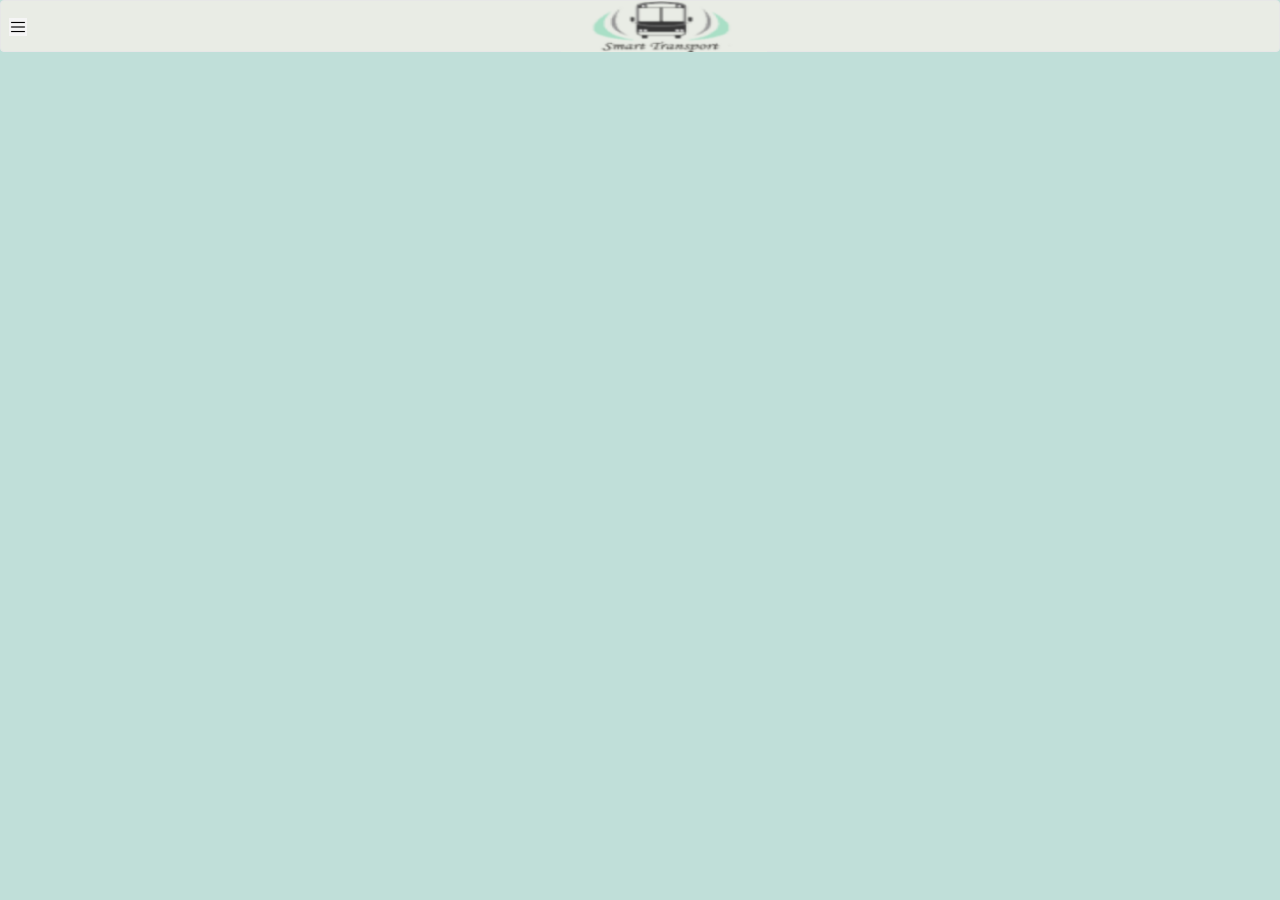
<file: index.html>
<!DOCTYPE html>
<html lang="en">
<head>
	<title>smarttransport </title>
	<link rel="stylesheet" href="bootstrap/dist/css/bootstrap.min.css">
	<script src="https://ajax.googleapis.com/ajax/libs/jquery/3.4.1/jquery.min.js"></script>
	<script src="bootstrap/dist/js/bootstrap.min.js"></script>
	<style type="text/css">@import "renkler.css";</style>

	<script type="text/javascript">
  
		$(function(){
	        
			$(".dropdown-menu").show(15000);
	
		})
	
	</script>
	
	
</head>

<body>
	<nav class="navbar navbar-default" id="header">
		<div class="container-fluid">
			<div class="collapse navbar-collapse" >
				<ul class="nav navbar-nav" >
                    <li class="dropdown"> <img class="logo" src="logo.png" > 
						<a href="#"  data-toggle="dropdown" role="button" ><img id="me" src="menu.png" class="rounded-circle" alt="Cinque Terre" width="18px" height="18px"></a>
						
						
					    <ul class="dropdown-menu">
								<div class="card" style="width: 200px; height: 75px;">
									<div class="card-body">
										<img class="card-img-bottom" src="profilfoto.png" style="width: 75px ;height: 75px;"> 
										<label for="kullanıcıadı">Ece Ülker</label>
									</div>
													
								</div>
								<li><a href="#">Hesap</a></li>
								
								<li><a class="kartislemleri" data-toggle="collapse" href="#collapseCard" aria-expanded="false" aria-controls="collapseCard">Kart İşlemleri</a>
									<div class="collapse" id="collapseCard" >
										<div class="card card-body">	
											<ul  class="dropdown-kartislemleri">
											<li><a class="dropdown-item" href="#">Bakiye</a></li>
											<li><a class="dropdown-item active" href="#">TL Yükle</a></li>
											<li><a class="dropdown-item" href="#">İlk Başvuru</a></li>
											<li><a class="dropdown-item" href="#">Kart Durumu</a></li>
										</ul>
									</div>
								  </div>



							<li><a href="#">Sık Kullanılanlar</a></li>
							
							<li><a class="ayarlar" data-toggle="collapse" href="#collapseAyar" role="button" aria-expanded="false" aria-controls="collapseAyar">Ayarlar</a>
								<div class="collapse" id="collapseAyar" >
									<div class="card card-body">
										<ul  class="dropdown-ayarlar">
											<li><a class="dropdown-item" href="#">Kişisel Bilgiler</a></li>
											<li><a class="dropdown-item active" href="#">Kart Bilgileri</a></li>
											<li><a class="dropdown-item" href="#">Şifre Güncelleme</a></li>
											<li><a class="dropdown-item" href="#">Ekle/Kaldır</a></li>
										</ul>
									</div>
								  </div>
								

							</li>
							<li><a href="#">Yardım</a></li>
							<li><a href="#">Hakkında</a></li>
							<li><a href="#">İletişim</a></li>
							

							<li role="separator" class="divider"></li>
							<li><a href="#">Oturumu Kapat</a></li>
							
							
							
							
							
					
					</li>
				</ul>
				
				
			</div>
        </div>
        
	</nav>
	

	<script src="https://code.jquery.com/jquery-3.4.1.slim.min.js" integrity="sha384-J6qa4849blE2+poT4WnyKhv5vZF5SrPo0iEjwBvKU7imGFAV0wwj1yYfoRSJoZ+n" crossorigin="anonymous"></script>
	<script src="https://cdn.jsdelivr.net/npm/popper.js@1.16.0/dist/umd/popper.min.js" integrity="sha384-Q6E9RHvbIyZFJoft+2mJbHaEWldlvI9IOYy5n3zV9zzTtmI3UksdQRVvoxMfooAo" crossorigin="anonymous"></script>
	<script src="https://stackpath.bootstrapcdn.com/bootstrap/4.4.1/js/bootstrap.min.js" integrity="sha384-wfSDF2E50Y2D1uUdj0O3uMBJnjuUD4Ih7YwaYd1iqfktj0Uod8GCExl3Og8ifwB6" crossorigin="anonymous"></script>	
    
</body>
</html>
</file>
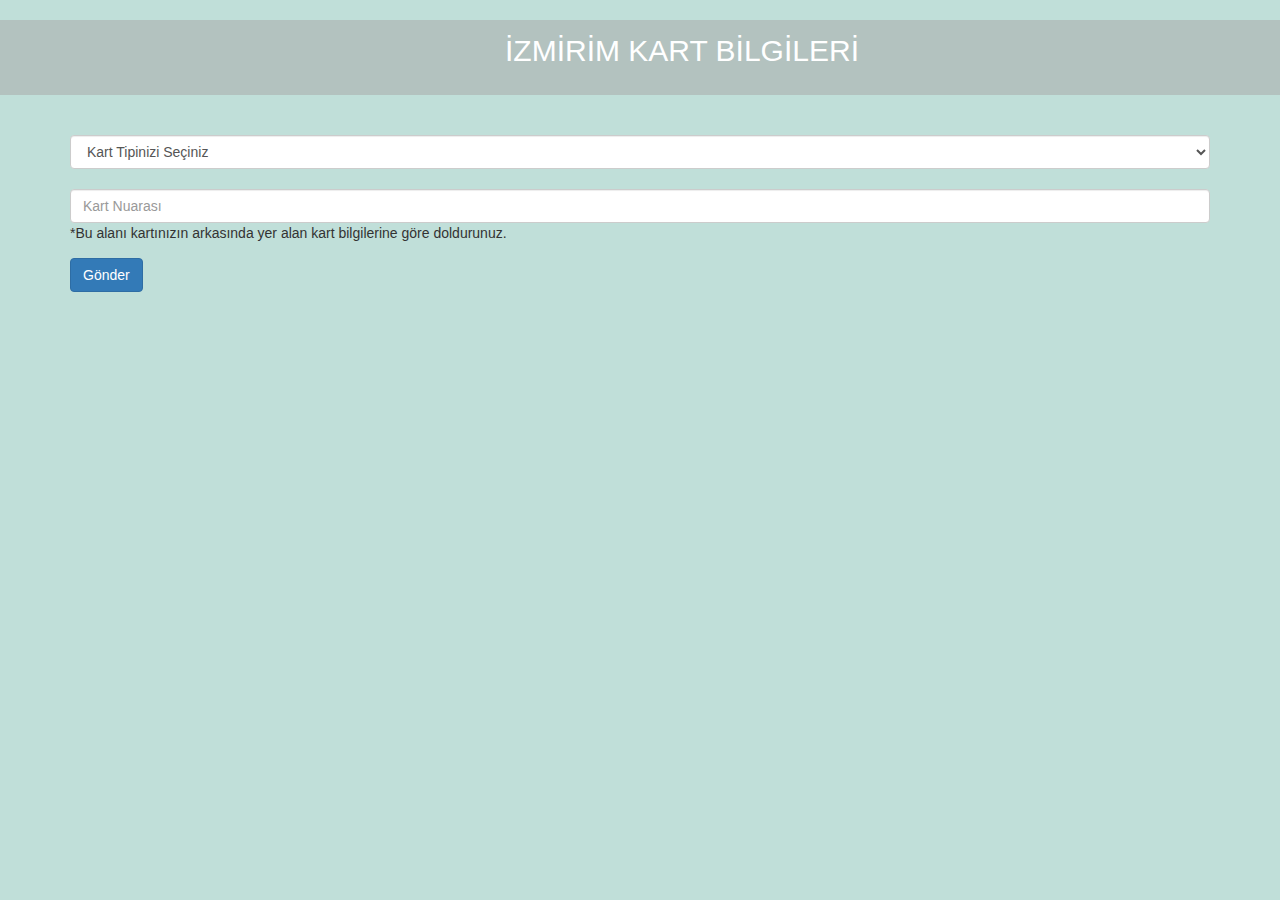
<file: kartbilgi.html>
<!DOCTYPE html>
<html lang="en">
<head>
	<title>smarttransport </title>
	<link rel="stylesheet" href="bootstrap/dist/css/bootstrap.min.css">
	<script src="https://ajax.googleapis.com/ajax/libs/jquery/3.4.1/jquery.min.js"></script>
	<script src="bootstrap/dist/js/bootstrap.min.js"></script>
	<style type="text/css">@import "renkler.css";</style>

</head>
<body>

    <div id="sag">
            <div class="head">
                    <h2>İZMİRİM KART BİLGİLERİ</h2>
                  </div><br>
        <div class="container">
            <form action="" class="was-validated">
                <div class="form-group">
                       <br>
                        
                        <select class="form-control" id="sel1">
                            <option>Kart Tipinizi Seçiniz</option>
                            <option>Tam</option>
                            <option>Öğretmen</option>
                            <option>Öğrenci</option>
                            <option>Engelli</option>
                            <option>65 Yaş Üstü</option>
                        </select><br>
                        <input type="text" class="form-control" id="kartnoname" placeholder="Kart Nuarası" name="kartnoname" maxlength="13" required>
                        <p>*Bu alanı kartınızın arkasında yer alan kart bilgilerine göre doldurunuz.</p>

                </div>
                     <button type="submit" class="btn btn-primary">Gönder</button>
            </form>
        </div>    
    </div>
    
</body>
</html>
</file>
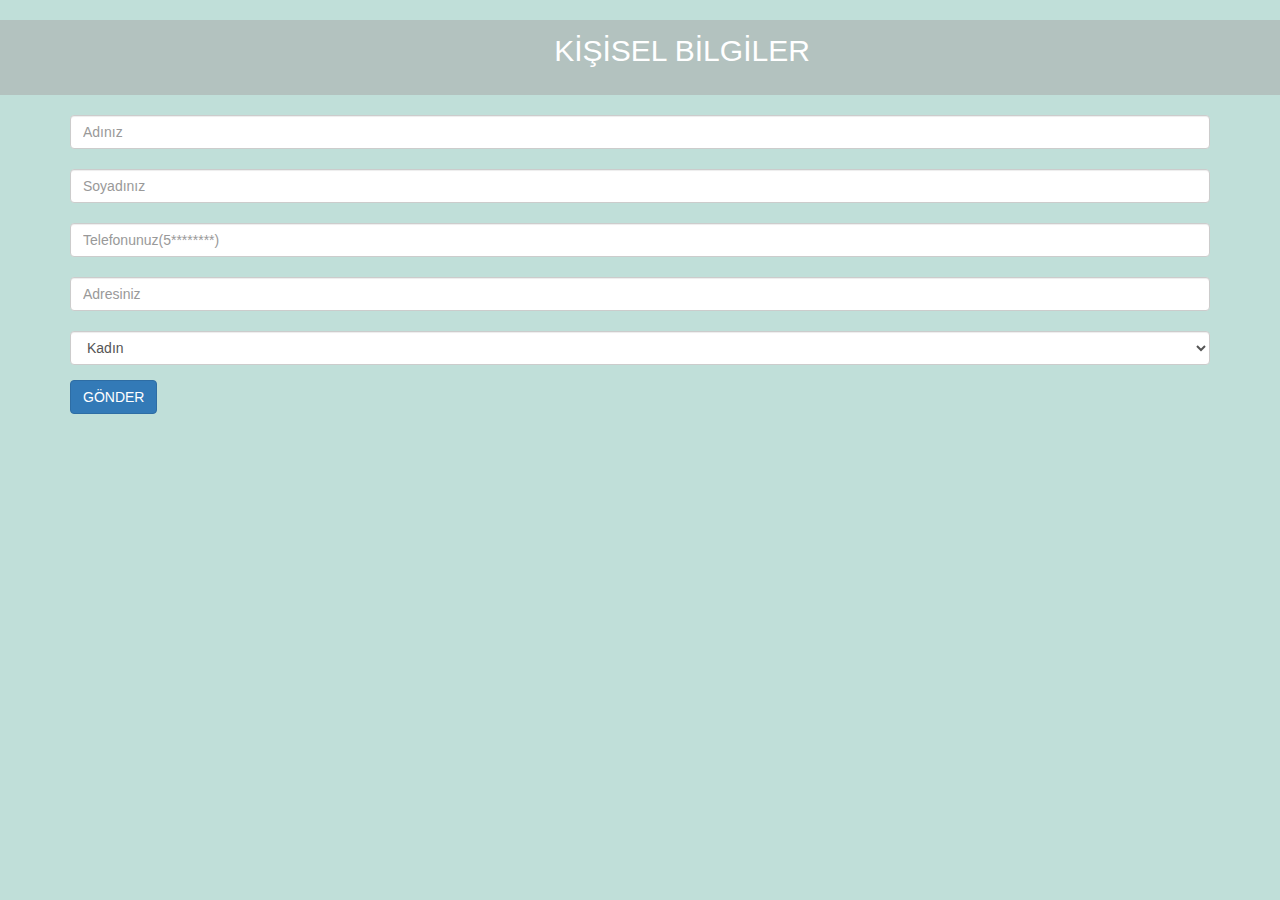
<file: kisiselbilgi.html>
<!DOCTYPE html>
<html lang="en">
<head>
	<title>Smart Transport </title>
	<link rel="stylesheet" href="bootstrap/dist/css/bootstrap.min.css">
	<script src="https://ajax.googleapis.com/ajax/libs/jquery/3.4.1/jquery.min.js"></script>
	<script src="bootstrap/dist/js/bootstrap.min.js"></script>
	<style type="text/css">@import "renkler.css";</style>

</head>
<body>
   

    <div id="sag">
            <div class="head">
                    <h2>KİŞİSEL BİLGİLER</h2>
                  </div>
        <div class="container">
            <form action="" class="was-validated">
                <div class="form-group">
                    <br>
                        <input type="text" class="form-control" id="username" placeholder="Adınız" name="username" maxlength="20" required><br>
                        <input type="text" class="form-control" id="surname" placeholder="Soyadınız" name="surname" maxlength="20" required><br>
                        <input type="number" class="form-control" id="telnoname" placeholder="Telefonunuz(5********)" name="telnoname" maxlength="10" required><br>
                        <input type="text" class="form-control" id="adresname" placeholder="Adresiniz" name="adresname" maxlength="200" required><br>
                        <select class="form-control" id="sel1" placeholder="cinsiyet">
                                <option>Kadın</option>
                                <option>Erkek</option>
                        </select>
                </div>
                     <button type="submit" class="btn btn-primary">GÖNDER</button>
            </form>
        </div>    
    </div>
    
</body>
</html>
</file>
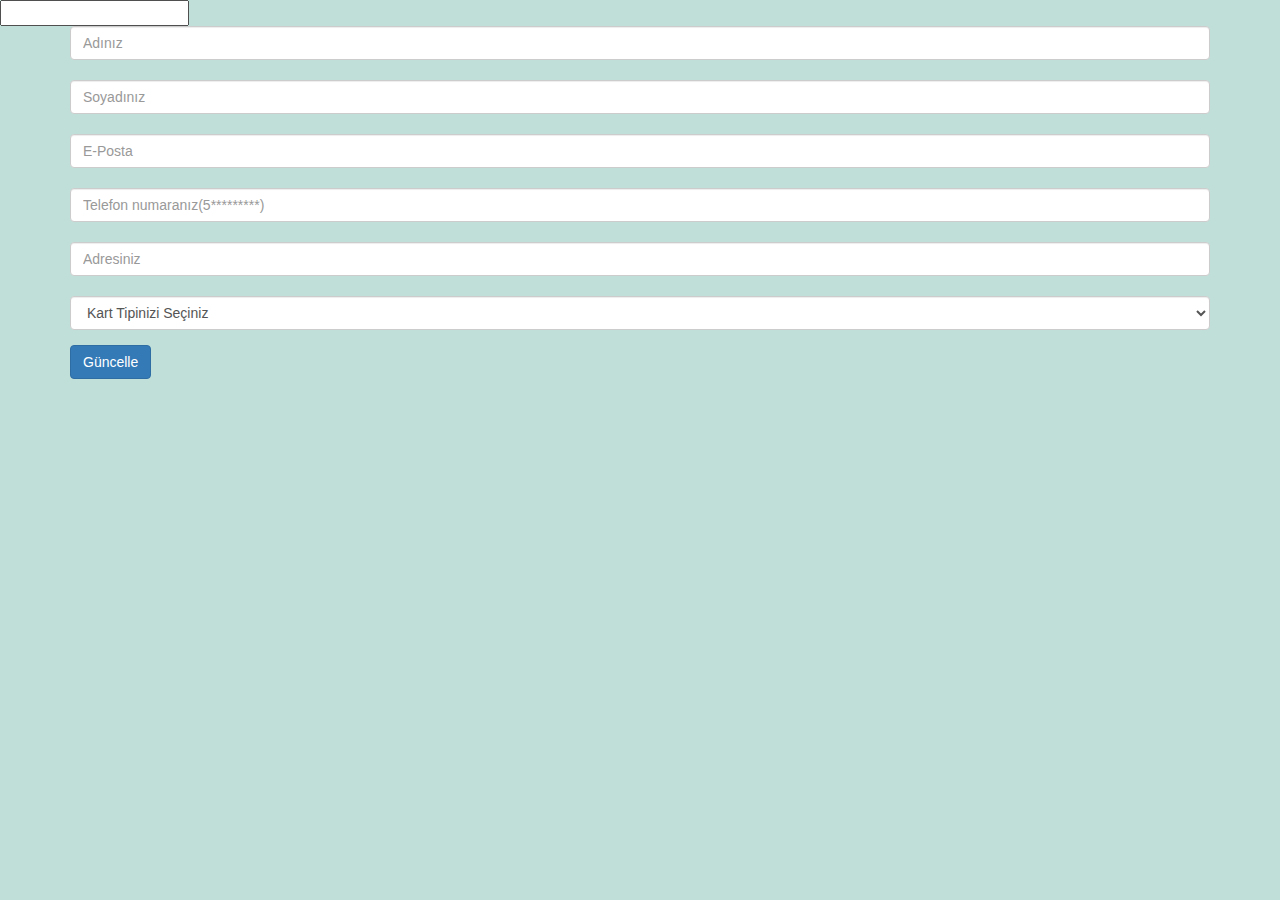
<file: setting.html>
<!DOCTYPE html>
<html lang="en">
<head>
	<title>smarttransport </title>
	<link rel="stylesheet" href="bootstrap/dist/css/bootstrap.min.css">
	<script src="https://ajax.googleapis.com/ajax/libs/jquery/3.4.1/jquery.min.js"></script>
	<script src="bootstrap/dist/js/bootstrap.min.js"></script>
	<style type="text/css">@import "renkler.css";</style>
	<input class="textbox"type="text">  
 
 

</head>







<body>

    
	<div id="sag">
        <div class="container">
            <form action="" class="was-validated">
                <div class="form-group">
                        <input type="text" class="form-control" id="uname" placeholder="Adınız" name="uname" maxlength="30" required> <br>
                        <input type="text" class="form-control" id="srname" placeholder="Soyadınız" name="srname" maxlength="30" required> <br>
                        <input type="text" class="form-control" id="emaılname" placeholder="E-Posta" name="emaılname" maxlength="500" required> <br>
                        <input type="number" class="form-control" id="telnoname" placeholder="Telefon numaranız(5*********)" name="telnoname" maxlength="10" required> <br>
                        <input type="text" class="form-control" id="adresname" placeholder="Adresiniz" name="adresname" maxlength="100" required><br>
                        <select class="form-control" id="sel1">
                            <option>Kart Tipinizi Seçiniz</option>
                            <option>Tam</option>
                            <option>Öğretmen</option>
                            <option>Öğrenci</option>
                            <option>Engelli</option>
                            <option>65 Yaş Üstü</option>
                        </select>
                </div>
                     <button type="submit" class="btn btn-primary">Güncelle</button>
            </form>
        </div>    
    </div>
    
</body>
</html>
</file>
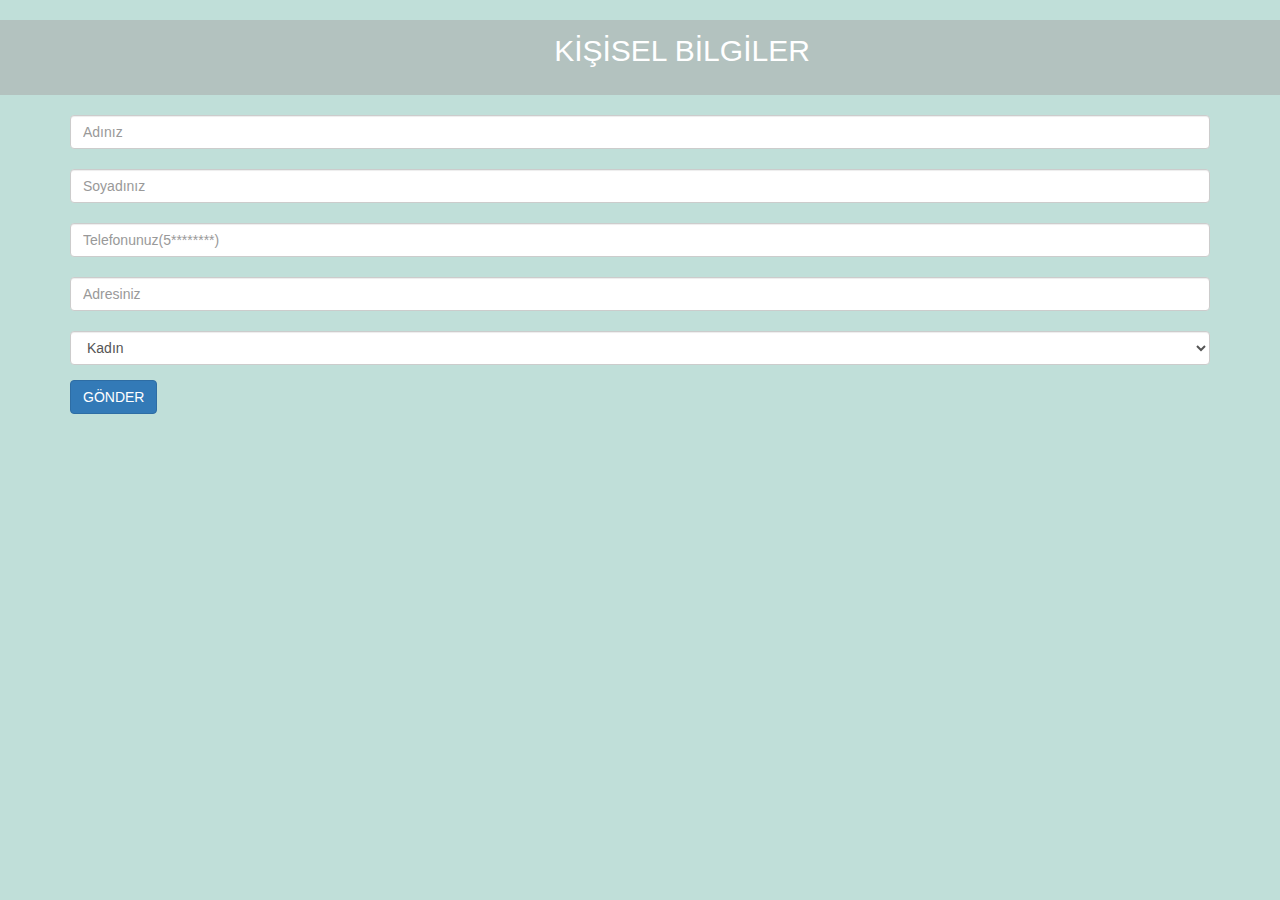
<file: solmenu.html>
<!DOCTYPE html>
<html lang="en">
<head>
	<title>smarttransport </title>
	<link rel="stylesheet" href="bootstrap/dist/css/bootstrap.min.css">
	<script src="https://ajax.googleapis.com/ajax/libs/jquery/3.4.1/jquery.min.js"></script>
	<script src="bootstrap/dist/js/bootstrap.min.js"></script>
	<style type="text/css">@import "renkler.css";</style>

</head>
<body>
   

    <div id="sag">
        
            <div class="head">
                    <h2>KİŞİSEL BİLGİLER</h2>
                  </div>
        <div class="container">
            <form action="" class="was-validated">
                <div class="form-group">
                    <br>
                        <input type="text" class="form-control" id="username" placeholder="Adınız" name="username" maxlength="20" required><br>
                        <input type="text" class="form-control" id="surname" placeholder="Soyadınız" name="surname" maxlength="20" required><br>
                        <input type="number" class="form-control" id="telnoname" placeholder="Telefonunuz(5********)" name="telnoname" maxlength="10" required><br>
                        <input type="text" class="form-control" id="adresname" placeholder="Adresiniz" name="adresname" maxlength="200" required><br>
                        <select class="form-control" id="sel1" placeholder="cinsiyet">
                                <option>Kadın</option>
                                <option>Erkek</option>
                        </select>
                </div>
                     <button type="submit" class="btn btn-primary">GÖNDER</button>
            </form>
        </div>    
    </div>
    
</body>
</html>
</file>
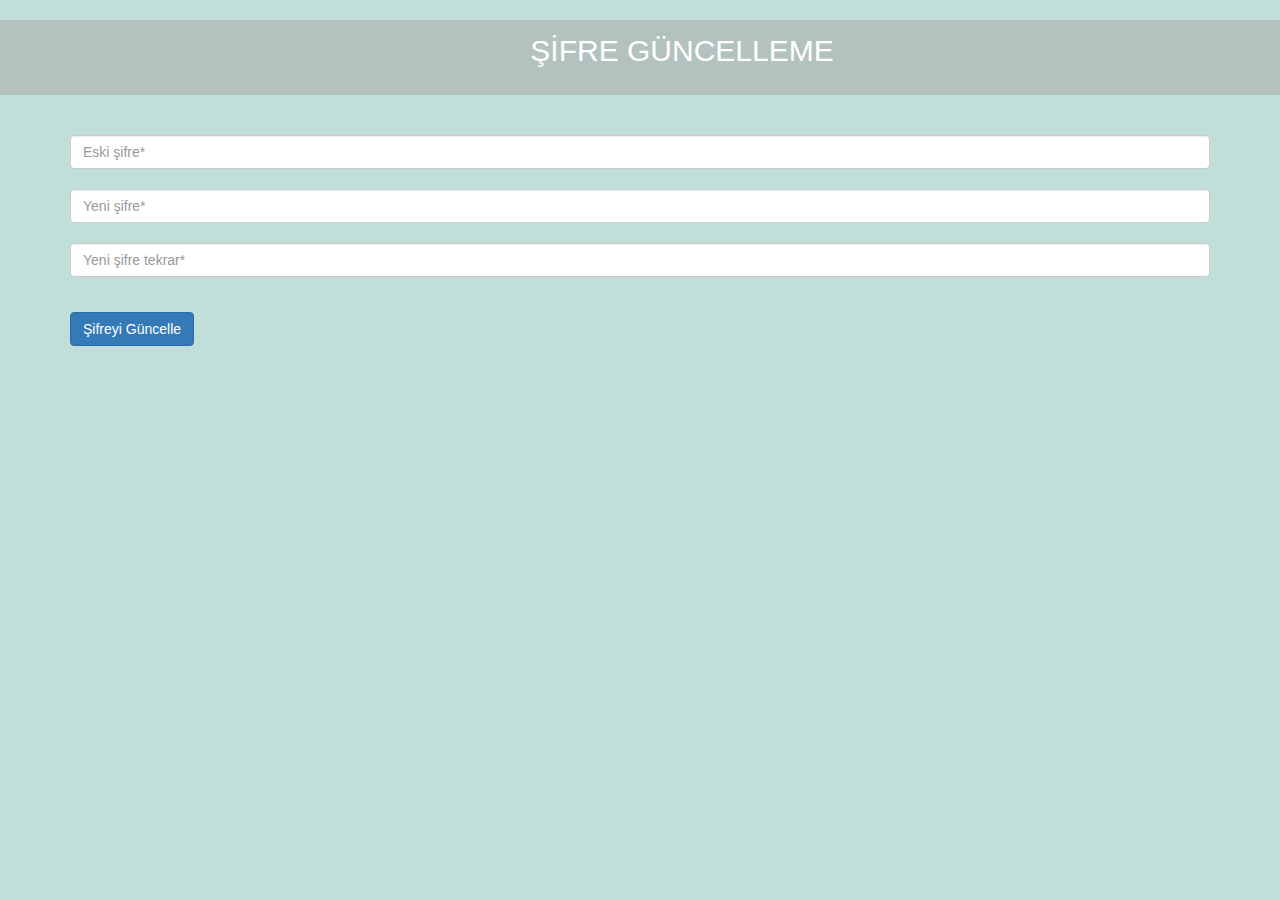
<file: sıfreguncelle.html>
<!DOCTYPE html>
<html lang="en">
<head>
	<title>smarttransport </title>
	<link rel="stylesheet" href="bootstrap/dist/css/bootstrap.min.css">
	<script src="https://ajax.googleapis.com/ajax/libs/jquery/3.4.1/jquery.min.js"></script>
	<script src="bootstrap/dist/js/bootstrap.min.js"></script>
	<style type="text/css">@import "renkler.css";</style>

</head>
<body>

    <div id="sag">
            <div class="head">
                    <h2>ŞİFRE GÜNCELLEME</h2>
                  </div><br>
        <div class="container">
            <form action="" class="was-validated">
                <div class="form-group">
                       <br>
                       <input type="text" class="form-control" id="eskisifre" placeholder="Eski şifre*" name="eskisifrename" required><br>
                       <input type="text" class="form-control" id="yenisifre" placeholder="Yeni şifre*" name="yenisifrename" required><br>
                       <input type="text" class="form-control" id="yenisifretekrar" placeholder="Yeni şifre tekrar*" name="yenisifretekrarname" required><br>
                         
                </div>
                     <button type="submit" class="btn btn-primary">Şifreyi Güncelle</button>
            </form>
        </div>    
    </div>
    
</body>
</html>
</file>
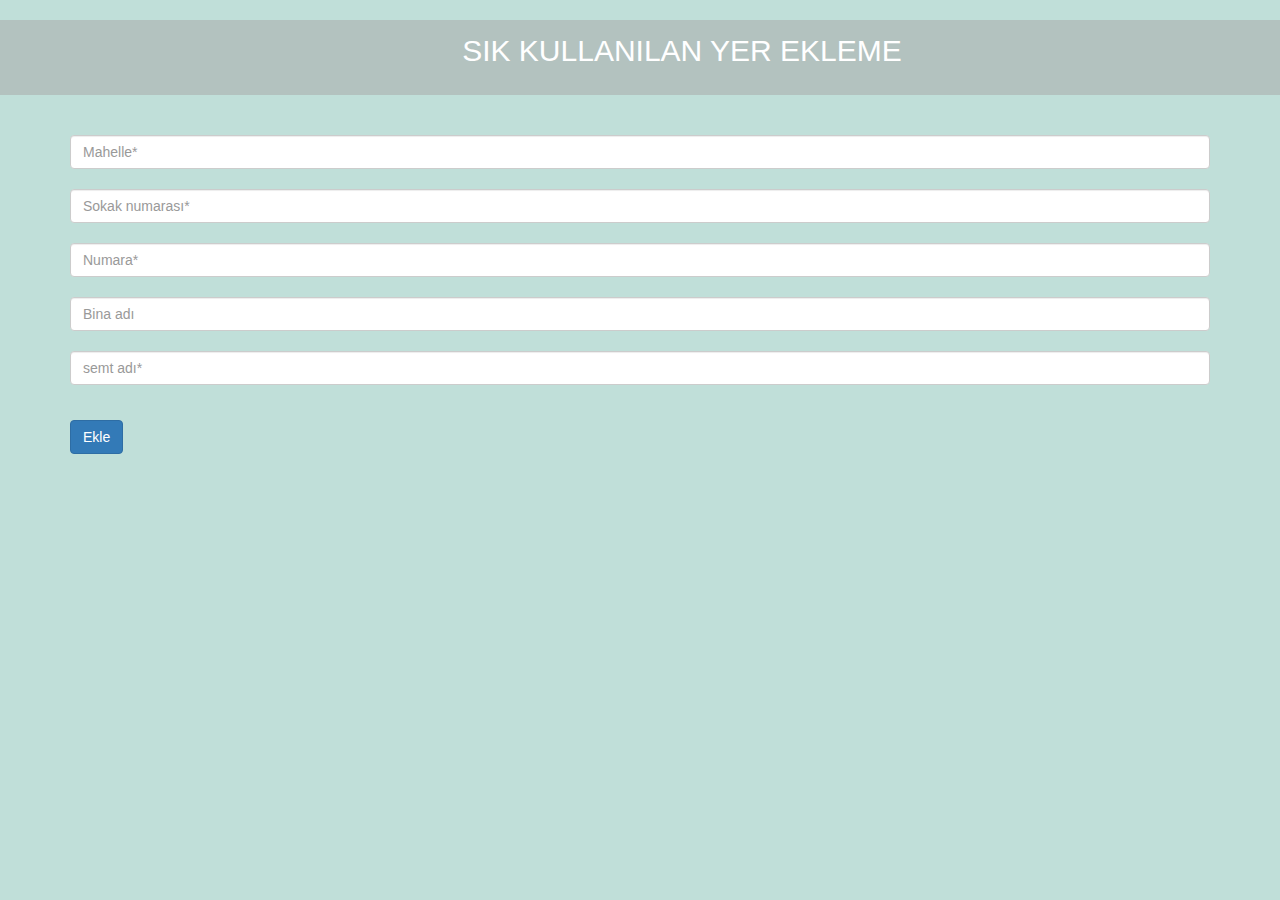
<file: sıkkullanılanekle.html>
<!DOCTYPE html>
<html lang="en">
<head>
	<title>smarttransport </title>
	<link rel="stylesheet" href="bootstrap/dist/css/bootstrap.min.css">
	<script src="https://ajax.googleapis.com/ajax/libs/jquery/3.4.1/jquery.min.js"></script>
	<script src="bootstrap/dist/js/bootstrap.min.js"></script>
	<style type="text/css">@import "renkler.css";</style>

</head>
<body>

    <div id="sag">
            <div class="head">
                    <h2>SIK KULLANILAN YER EKLEME</h2>
                  </div><br>
        <div class="container">
            <form action="" class="was-validated">
                <div class="form-group">
                       <br>
                       <input type="text" class="form-control" id="eklemahalle" placeholder="Mahelle*" name="eklemahallename" required><br>
                       <input type="text" class="form-control" id="eklesokak" placeholder="Sokak numarası*" name="eklesokakname" required><br>
                       <input type="text" class="form-control" id="ekleno" placeholder="Numara*" name="eklenoname" required><br>
                       <input type="text" class="form-control" id="eklebinaadı" placeholder="Bina adı" name="eklebinaadıname" ><br>
                       <input type="text" class="form-control" id="eklesemt" placeholder="semt adı*" name="eklesemtname" required><br>

                </div>
                     <button type="submit" class="btn btn-primary">Ekle</button>
            </form>
        </div>    
    </div>
    
</body>
</html>
</file>
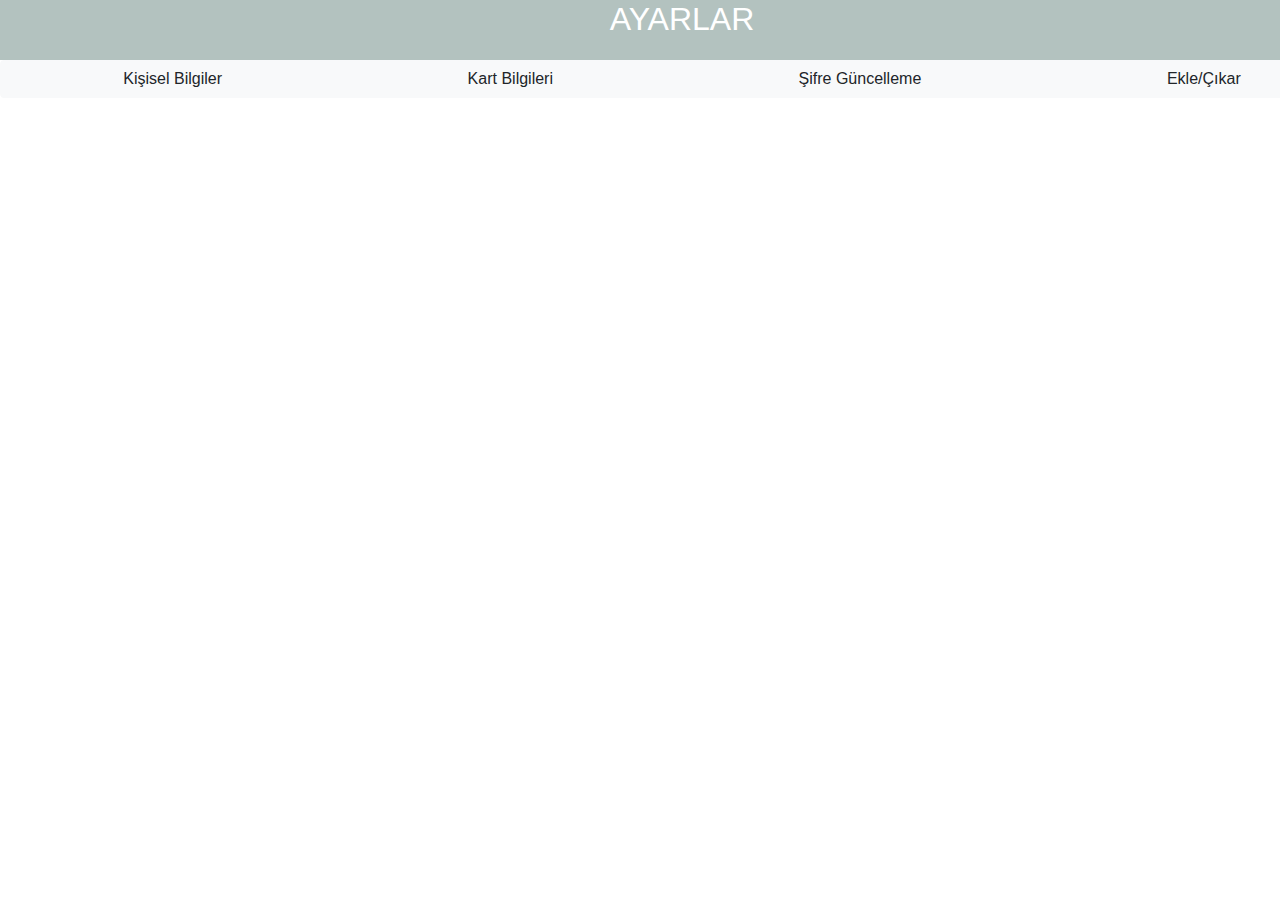
<file: Toolbar.html>
<!DOCTYPE html>
<html lang="tr">
<head>
    <meta charset="UTF-8">
    <meta name="viewport" content="width=device-width, initial-scale=1.0">
    <meta http-equiv="X-UA-Compatible" content="ie=edge">
    <title>Smart Transport</title>

    <link rel="stylesheet" href="https://maxcdn.bootstrapcdn.com/bootstrap/4.3.1/css/bootstrap.min.css">
    <script src="https://ajax.googleapis.com/ajax/libs/jquery/3.4.1/jquery.min.js"></script>
    <script src="https://maxcdn.bootstrapcdn.com/bootstrap/4.3.1/js/bootstrap.min.js"></script>
    <style type="text/css">@import "UyeGirisPaneli.css";</style> 
</head>
<body>
        <div class="head">
                <h2>AYARLAR</h2>
              </div>
      
    <div class="btn-group" id="btngroup" role="group" aria-label="Basic example">
        <button type="button" class="btn btn-light">Kişisel Bilgiler</button>
        <button type="button" class="btn btn-light" >Kart Bilgileri</button>
        <button type="button" class="btn btn-light" >Şifre Güncelleme</button>
        <button type="button" class="btn btn-light" >Ekle/Çıkar</button>
      </div>
  
</body>
</html>
</file>
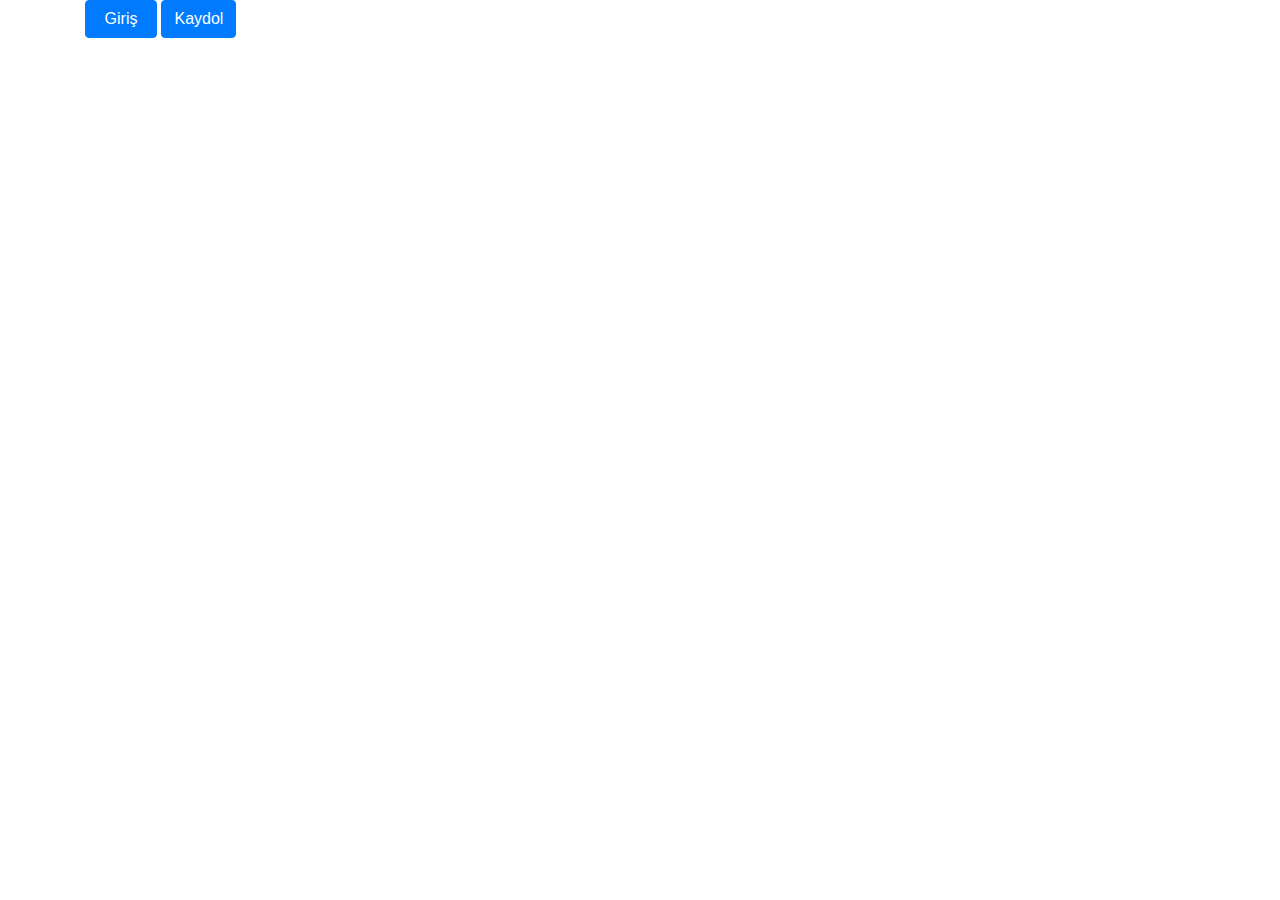
<file: UyeGirisPaneli.html>
<!DOCTYPE html>
<html lang="tr">
<head>
    <meta charset="UTF-8">
    <meta name="viewport" content="width=device-width, initial-scale=1.0">
    <meta http-equiv="X-UA-Compatible" content="ie=edge">

    <link rel="stylesheet" href="https://maxcdn.bootstrapcdn.com/bootstrap/4.3.1/css/bootstrap.min.css">
	<script src="https://ajax.googleapis.com/ajax/libs/jquery/3.4.1/jquery.min.js"></script>
    <script src="https://maxcdn.bootstrapcdn.com/bootstrap/4.3.1/js/bootstrap.min.js"></script>
    <style type="text/css">@import "UyeGirisPaneli.css";</style>
    

    <link rel="stylesheet" href="https://stackpath.bootstrapcdn.com/bootstrap/4.1.1/css/bootstrap.min.css" integrity="sha384-WskhaSGFgHYWDcbwN70/dfYBj47jz9qbsMId/iRN3ewGhXQFZCSftd1LZCfmhktB" crossorigin="anonymous">
    <title>Smart Transport</title>
</head>
<body>
    <div class="container">
        <div class="row">
            <div class="col-md-6">
                    <button type="button" class="btn btn-primary" id="giris" data-toggle="modal" data-target="#uyegiris">Giriş</button>
                <button type="button" class="btn btn-primary" data-toggle="modal" data-target="#kaydol">Kaydol</button>

            </div>
         <!-- Modal -->
         <div class="modal fade" id="kaydol" tabindex="-1" role="dialog" aria-labelledby="exampleModalLabel" aria-hidden="true">
                <div class="modal-dialog" role="document">
                        <div class="modal-content">
                                <div class="modal-header">
                                        <h5 class="modal-title" id="exampleModalLabel">Ücretsiz Kaydol</h5>
                                        <button type="button" class="close" data-dismiss="modal" aria-label="Close">
                                                <span aria-hidden="true">×</span>
                                            </button>
                                </div>
                                            <div class="modal-body">
                                                    <form action="kaydet.html" method="POST">
                                                            <label>Ad Soyad:</label>
                                                            <input class="form-control" type="text" name="kadi">
                                                            <label>Mail Adres:</label>
                                                            <input class="form-control" type="email" name="mail">
                                                            <label>Telefon:</label>
                                                            <input class="form-control" type="number" name="tel">
                                                            <label>Adres:</label>
                                                            <input class="form-control" type="text" name="adres">
                                                            <label>Şifre:</label>
                                                            <input class="form-control" type="password" name="pw">
                                                            <br>
                                                            <button type="submit" class="btn btn-success">Kaydol</button>
                                                            <button type="button" class="btn btn-danger" data-dismiss="modal">Kapat</button>
                                                       
                                                        </form>
             </div>
           </div>
        </div>
    </div>

    <!-- Modal -->

    <div class="modal fade" id="uyegiris" tabindex="-1" role="dialog" aria-labelledby="exampleModalLabel" aria-hidden="true">
            <div class="modal-dialog" role="document">
                    <div class="modal-content">
                            <div class="modal-header">
                                    <h5 class="modal-title" id="exampleModalLabel">Üye Giriş</h5>
                                    <button type="button" class="close" data-dismiss="modal" aria-label="Close"></button>
                                    <span aria-hidden="true">×</span>
                                </button>
                            </div>
                            <div class="modal-body">
                                    <form action="giris.html" method="POST">
                                            <label>Kullanıcı Adınız:</label>
                                            <input class="form-control" type="text" name="kadi">
                                            <label>Şifreniz:</label>
                                            <input class="form-control" type="password" name="pw">
                                            <br>
                                            <button type="submit" class="btn btn-primary">Giriş Yap</button>
                                            <button type="button" class="btn btn-danger" data-dismiss="modal">Kapat</button>
                                            <br>
                                            
                                            <button type="button" class="btn btn-link" data-toggle="modal" data-target="#sifremiunuttum">Şifremi Unuttum</button>
                                            
                                              <!-- Modal -->

    <div class="modal fade" id="sifremiunuttum" tabindex="-1" role="dialog" aria-labelledby="exampleModalLabel" aria-hidden="true">
        <div class="modal-dialog" role="document">
                <div class="modal-content">
                        <div class="modal-header">
                                <h5 class="modal-title" id="exampleModalLabel">Şifre Yenile</h5>
                                <button type="button" class="close" data-dismiss="modal" aria-label="Close"></button>
                                <span aria-hidden="true">×</span>
                            </button>
                        </div>
                        <div class="modal-body">
                                <form action="giris.html" method="POST">
                                        <label>E-posta Adresiniz:</label>
                                        <input class="form-control" type="email" name="e_adres">
                                       <br>
                                        <button type="submit" class="btn btn-primary">GÖNDER</button>
                                        <button type="button" class="btn btn-danger" data-dismiss="modal">Kapat</button>
                                      
                                    </form>
                                 </form>
                               
                    </div>
              </div>
         </div>
   </div>
                                      
                                            <!-- Modal -->
      <!--   <div class="modal fade" id="sifremiunuttum" tabindex="-1" role="dialog" aria-labelledby="exampleModalLabel" aria-hidden="true">
        <div class="modal-dialog" role="document">
                <div class="modal-content">
                        <div class="modal-header">
                                <h5 class="modal-title" id="exampleModalLabel">Şifremi Unuttum</h5>
                                <button type="button" class="close" data-dismiss="modal" aria-label="Close">
                                        <span aria-hidden="true">×</span>
                                    </button>
                        </div>
                                    <div class="modal-body">
                                            <form action="kaydet.html" method="POST">
                                                    <label>Yeni Şifre*</label>
                                                    <input class="form-control" type="text" name="y_sifre">
                                                    <label>Yeni Şifrenizi Tekrar Giriniz*</label>
                                                    <input class="form-control" type="text" name="y_sifretekrar">
                                                    
                                                    <br>
                                                    <button type="submit" class="btn btn-success">Kaydet</button>
                                                    <button type="button" class="btn btn-danger" data-dismiss="modal">Kapat</button>
                                               
                                                </form>
                                        </form>
                                       
                            </div>
                      </div>
                 </div>
           </div>
        -->
     </div>
   </div>
</div>
</div>
  </div>
  <!-- Optional JavaScript -->
 <!-- jQuery first, then Popper.js, then Bootstrap JS -->
 <script src="https://code.jquery.com/jquery-3.3.1.slim.min.js" integrity="sha384-q8i/X+965DzO0rT7abK41JStQIAqVgRVzpbzo5smXKp4YfRvH+8abtTE1Pi6jizo" crossorigin="anonymous"></script><script src="https://cdnjs.cloudflare.com/ajax/libs/popper.js/1.14.3/umd/popper.min.js" integrity="sha384-ZMP7rVo3mIykV+2+9J3UJ46jBk0WLaUAdn689aCwoqbBJiSnjAK/l8WvCWPIPm49" crossorigin="anonymous"></script>
 <script src="https://cdnjs.cloudflare.com/ajax/libs/popper.js/1.14.3/umd/popper.min.js" integrity="sha384-ZMP7rVo3mIykV+2+9J3UJ46jBk0WLaUAdn689aCwoqbBJiSnjAK/l8WvCWPIPm49" crossorigin="anonymous"></script>
 <script src="https://stackpath.bootstrapcdn.com/bootstrap/4.1.1/js/bootstrap.min.js" integrity="sha384-smHYKdLADwkXOn1EmN1qk/HfnUcbVRZyYmZ4qpPea6sjB/pTJ0euyQp0Mk8ck+5T" crossorigin="anonymous"></script>

</body>
</html>
</file>
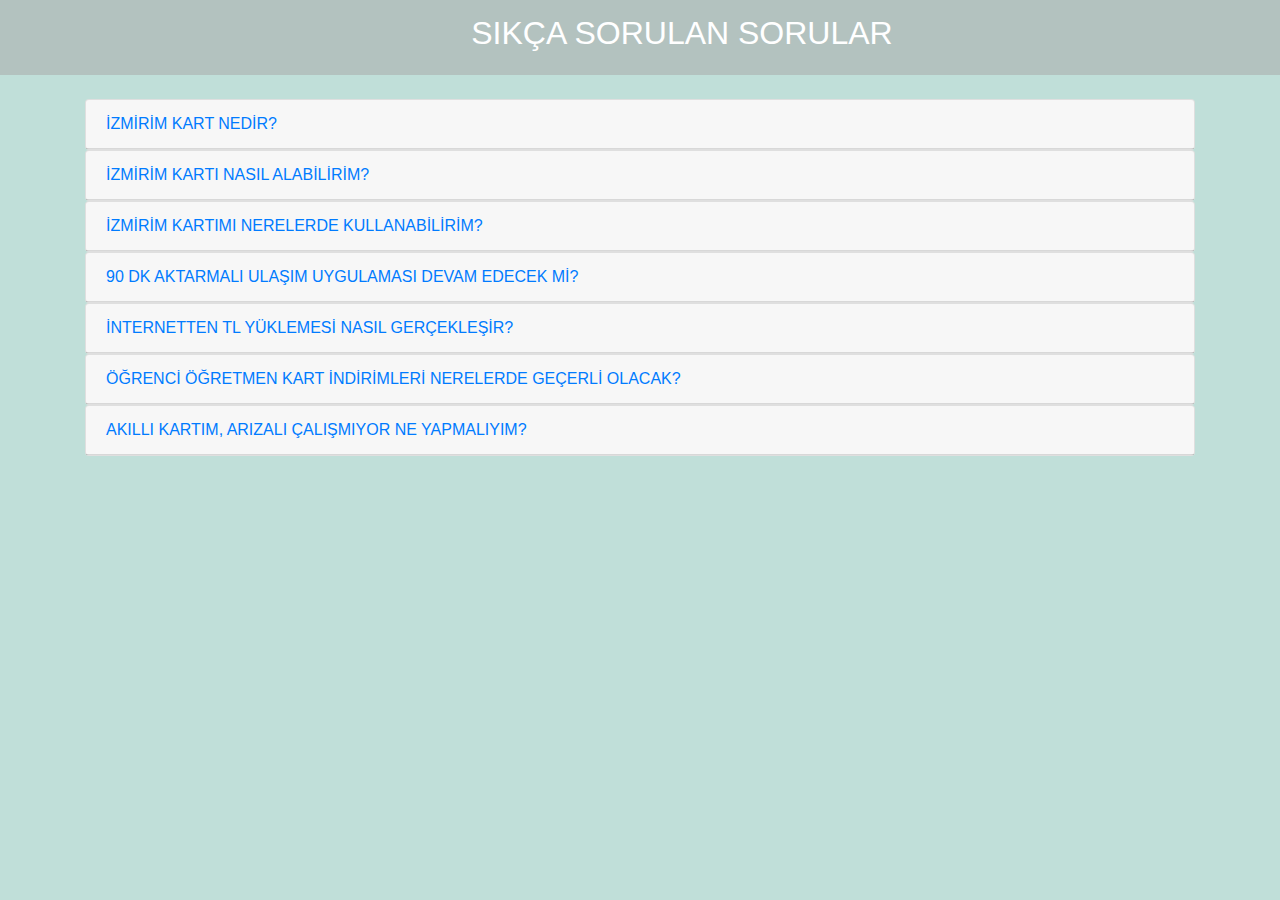
<file: yardım.html>
<!DOCTYPE html>
<html lang="tr">
<head>
     <meta http-equiv="Content-Type" content="text/html; charset=utf8"/>
	<title>Smart Transport</title>
	<link rel="stylesheet" href="https://maxcdn.bootstrapcdn.com/bootstrap/4.3.1/css/bootstrap.min.css">
	<script src="https://ajax.googleapis.com/ajax/libs/jquery/3.4.1/jquery.min.js"></script>
  <script src="https://maxcdn.bootstrapcdn.com/bootstrap/4.3.1/js/bootstrap.min.js"></script>
  <style type="text/css">@import "renkler.css";</style>

	</head>
<body > 
  <div id="sag">
    <div class="head">
        <h2>SIKÇA SORULAN SORULAR</h2>
      </div>
<div class="container">

  <div id="accordion">
    <BR>
    <div class="card">
      <div class="card-header">
        <a class="card-link" data-toggle="collapse" href="#collapseOne">
            İZMİRİM KART NEDİR? 
        </a>
      </div>
      <div id="collapseOne" class="collapse" data-parent="#accordion">
        <div class="card-body">
                İzmirim Kart “şehir kartı projesi” kapsamında İzmir Büyükşehir Belediyesi’nin toplu ulaşım başta olmak üzere pek çok hizmetini bünyesinde toplayan bir ödeme kartıdır.

               <p> İzmirim Kartla metro ve banliyö istasyonları, vapur iskeleleri turnikelerinden geçişlerde ve tüm otobüslere binişlerde geçerli olmak üzere; ilk binişi takiben 90 dk. içerisinde olan metro, vapur, banliyö ya da otobüslere yapılacak olan ikinci ve sonraki binişler biniş fiyatına dahildir. (B-D-F-G tarifelerinde aktarma hakkı yoktur.</p>
        </div>
      </div>
    </div>
    <div class="card">
      <div class="card-header">
        <a class="collapsed card-link" data-toggle="collapse" href="#collapseTwo">
                İZMİRİM KARTI NASIL ALABİLİRİM?
      </a>
      </div>
      <div id="collapseTwo" class="collapse" data-parent="#accordion">
        <div class="card-body">
                İzmirim Kartınızı, şehirdeki tüm satış noktaları ve dolum gişelerinden temin edebilirsiniz.
        </div>
      </div>
    </div>
    <div class="card">
      <div class="card-header">
        <a class="collapsed card-link" data-toggle="collapse" href="#collapseThree">
            İZMİRİM KARTIMI NERELERDE KULLANABİLİRİM?
        </a>
      </div>
      <div id="collapseThree" class="collapse" data-parent="#accordion">
        <div class="card-body">
            Toplu Ulaşım Araçları (otobüs, metro, banliyö ve vapur)
            <br> Otoparklar (İzmir Büyükşehir Belediyesi tarafından işletilen)<br>
            Bisim (Bisiklet kiralamak için üye olunması gerekmektedir)
            <br>Teleferik<br>
            İzmir Doğal Yaşam Parkı
            <br>Aşık Veysel Rekreasyon Alanı<br>
            Buz Pisti
            <br>Akıllı Tuvaletler<br>
        </div>
      </div>
    </div> 

    <div class="card">
            <div class="card-header">
              <a class="collapsed card-link" data-toggle="collapse" href="#collapseFour">
                    90 DK AKTARMALI ULAŞIM UYGULAMASI DEVAM EDECEK Mİ?
            </a>
            </div>
            <div id="collapseFour" class="collapse" data-parent="#accordion">
              <div class="card-body">
                    Evet.İzmirim Kartla metro ve banliyö istasyonları, vapur iskeleleri turnikelerinden geçişlerde ve tüm otobüslere binişlerde geçerli olmak üzere; ilk binişi takiben 90 dk. içerisinde olan metro, vapur, banliyö ya da otobüslere yapılacak olan ikinci ve sonraki binişler biniş fiyatına dahildir. (B-D-F-G tarifelerinde aktarma hakkı yoktur.
              </div>
            </div>
          </div>

          <div class="card">
                <div class="card-header">
                  <a class="collapsed card-link" data-toggle="collapse" href="#collapseFive">
                        İNTERNETTEN TL YÜKLEMESİ NASIL GERÇEKLEŞİR?
                </a>
                </div>
                <div id="collapseFive" class="collapse" data-parent="#accordion">
                  <div class="card-body">
                        izmirimkart.com.tr üzerinden TL yükleme işlemi başarılı bir şekilde tamamlandığında, karta ait yükleme kaydı sahadaki validatörlere gönderilir. Sahadaki cihazların tamamının ilgili kaydı alması GSM bağlantı durumuna göre 1 saati bulabilir. Kart biniş sırasında validatör cihazına gösterildiğinde ilk olarak tanımlı yükleme işlemi gerçekleştirilir. Yükleme işleminin ardından kullanılan hizmete ait normal biniş ücreti karttan tahsil edilir.
                  </div>
                </div>
              </div>
              <div class="card">
                    <div class="card-header">
                      <a class="collapsed card-link" data-toggle="collapse" href="#collapseSix">
                            ÖĞRENCİ ÖĞRETMEN KART İNDİRİMLERİ NERELERDE GEÇERLİ OLACAK?
                    </a>
                    </div>
                    <div id="collapseSix" class="collapse" data-parent="#accordion">
                      <div class="card-body">
                            Öğrenci Öğretmen Kart İndirimleri sadece ulaşımda geçerlidir.
                      </div>
                    </div>
                  </div>
                  <div class="card">
                        <div class="card-header">
                          <a class="collapsed card-link" data-toggle="collapse" href="#collapseSeven">
                                AKILLI KARTIM, ARIZALI ÇALIŞMIYOR NE YAPMALIYIM?
                        </a>
                        </div>
                        <div id="collapseSeven" class="collapse" data-parent="#accordion">
                          <div class="card-body">
                                Nüfus cüzdanı ve arızalı İzmirim Kart ile beraber Konak çok katlı otopark altındaki belediye pasajında yer alan Kart Değişim Bürosuna başvurabilirsiniz.
                                <br>Fiziki hasarlar dışında arızalanan İzmirim Kartlar ilk dolum tarihinden itibaren 2 (iki) yıl süre ile ücretsiz olarak değiştirilmektedir. İzmirim Kartların son değişim tarihleri ilk dolum belgesinde yazılmaktadır.<br>
                          </div>
                        </div>
                      </div>

  </div>
</div>
</div>

</body>
</html>
</file>
